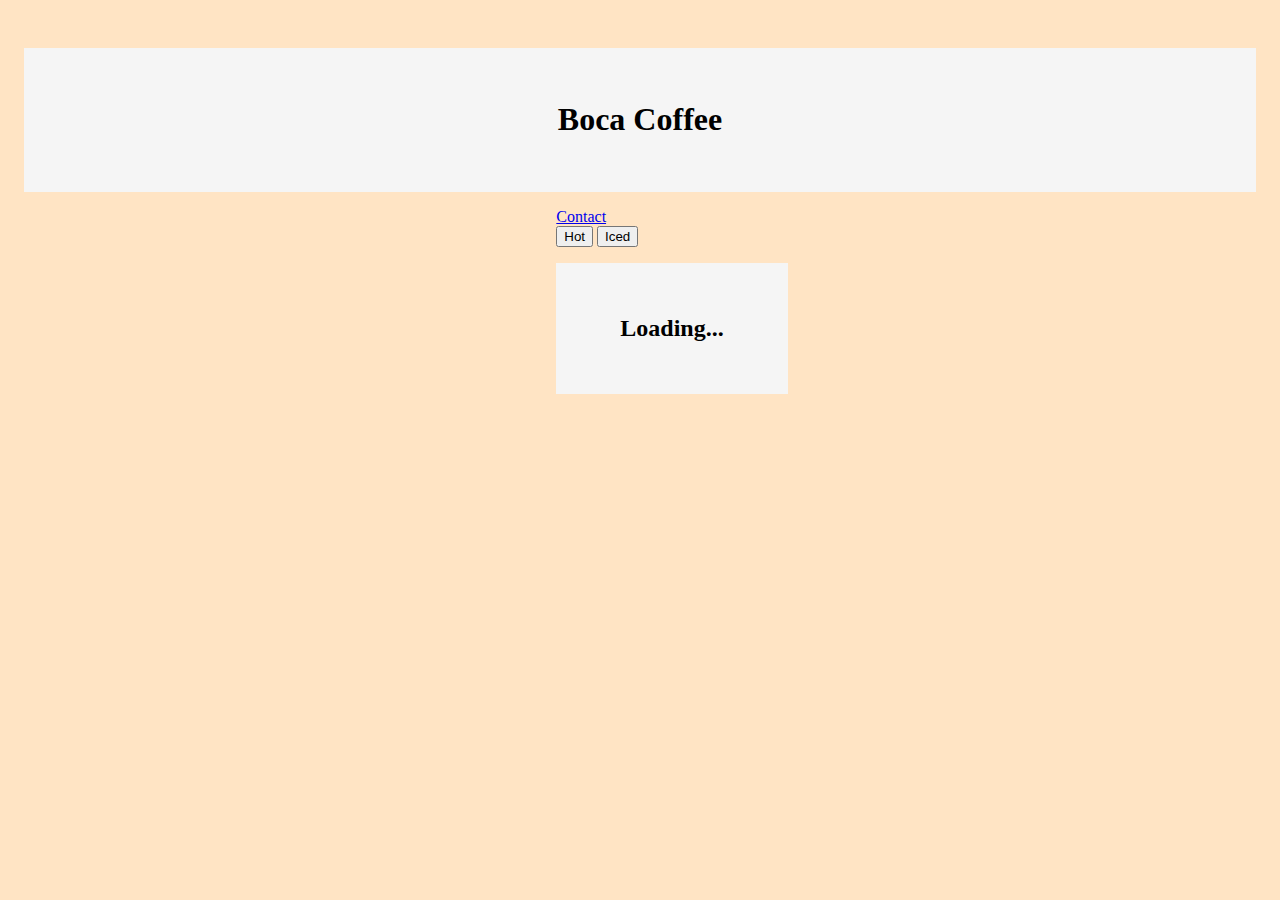
<file: index.html>
<!DOCTYPE html>
<html lang="en">
<head>
    <meta charset="UTF-8">
    <meta http-equiv="X-UA-Compatible" content="IE=edge">
    <meta name="viewport" content="width=device-width, initial-scale=1.0">
    <title>Boca Coffee</title>
    <link rel="stylesheet" href="styles.css">
</head>
<body>
    <div class="container">
        <header>
            <h1>Boca Coffee</h1>
            
        </header>
        <nav>
            <a href="/contact.html" target="_blank">Contact</a>
        <br>
            <button onclick="getCoffee('hot')">Hot</button>
            <button onclick="getCoffee('iced')">Iced</button>
            <nav>
        </nav>
    <main>
            <h2>Loading...</h2>
            
    </main>
            </div>
        <script src="script.js"></script>
    </body>
</html>
</file>
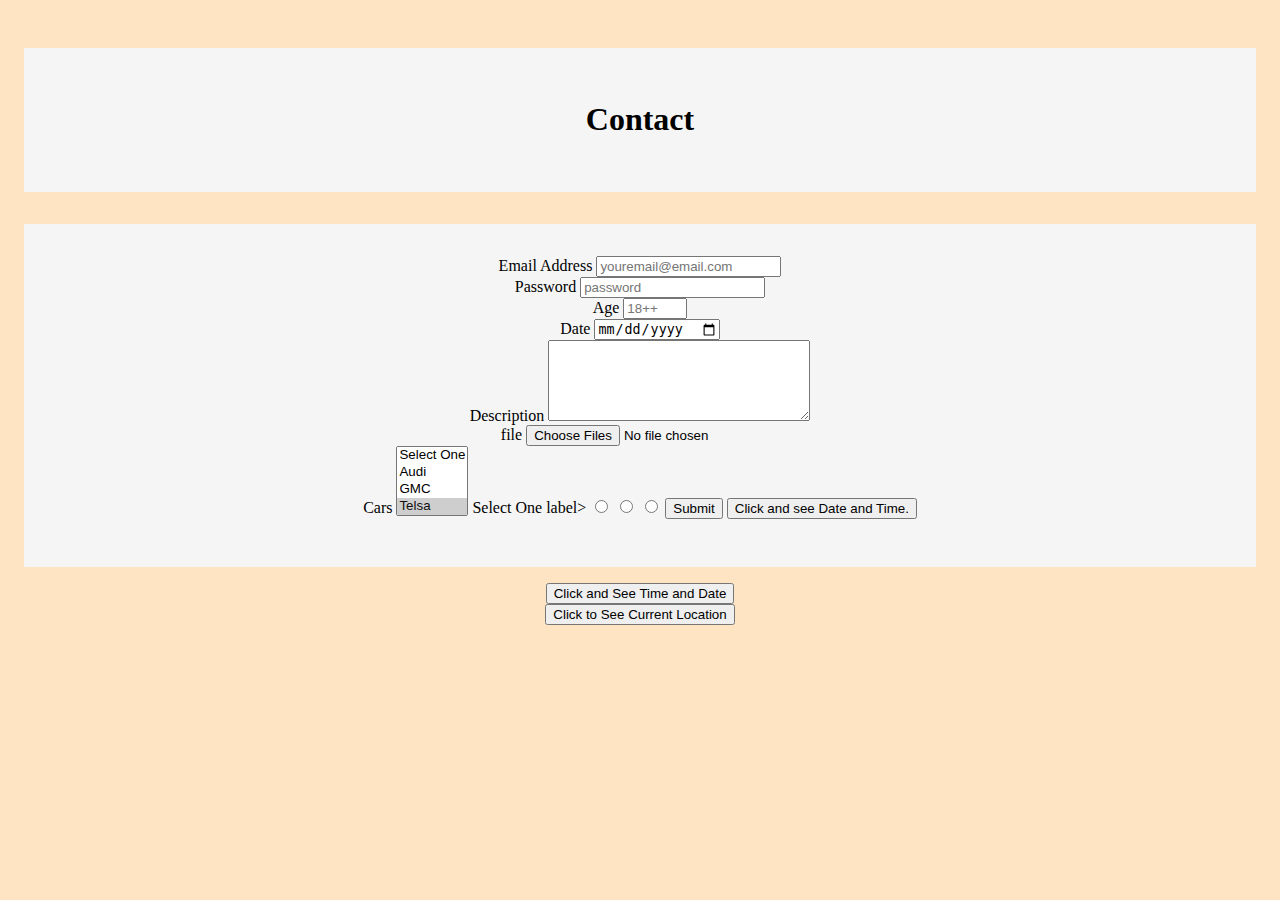
<file: contact.html>
<!DOCTYPE html>
<html lang="en">

<head>
    <meta charset="UTF-8">
    <meta http-equiv="X-UA-Compatible" content="IE=edge">
    <meta name="viewport" content="width=device-width, initial-scale=1.0">
    <title>Contact</title>
    <link rel="stylesheet" href="styles.css">
</head>

<body>
    <div class="container">
        <header>
            <h1 id="heading">Contact</h1>
        </header>
        <main>
            <form action="/" method="post" id="myForm">
                <label for="email">Email Address</label>
                <input id="email" name="email" type="email" placeholder="youremail@email.com">
                <br />
                <label for="password">Password</label>
                <input id="password" name="password" type="password" placeholder="password" minlength="7">
                <br />
                <label for="age">Age</label>
                <input min="18" max="100" type="number" name="age" id="age" placeholder="18++" />

                <br />
                <label for="date">Date</label>
                <input type="date" name="date" id="date">
                <br />
                <label for="description">Description</label>
                <textarea name="description" id="description" cols="30" rows="5"></textarea>
                <br />
                <label for="file">file</label>
                <input type="file" name="" id="" multiple />
                <br />
                <label for="cars">Cars</label>
                <select name="cars" id="cars" multiple>
                    <option value="selectone">Select One</option>
                    <option value="audi">Audi</option>
                    <option value="gmc">GMC</option>
                    <option value="telsa" selected>Telsa</option>
                    <option value="ford">Ford</option>
                </select>

                <label for="radio">Select One
            </form>label>

            <input type="radio" name="select" id="" value="myRadio" />
            <input type="radio" name="select" id="" value="myRadio2" />
            <input type="radio" name="select" id="" value="myRadio3" />
            <button type="submit">Submit</button>


            <button type="button" onclick="getDate()">
                Click and see Date and Time.</button>
            <p id="date_time_button"></p>

            <!-- <button type="button" onclick="getLocation()">
                Click and see Location.</button>
            <p id="date_time_button"></p>

            <button map = new google.maps.Map(document.getElementById('map-canvas'),
      mapOptions></button> -->



            </form>
        </main>
        <button onclick="getDate()">Click and See Time and Date</button>
        <button onclick="currentLocation()">Click to See Current Location</button>

        <p id="location"></p>
    </div>
    <script>
        function changeheading() {
            //document.getElementsByName('h1')
            const heading = document.getElementById('heading')
            console.log(heading)

            heading.innerText = "I'm New"
            heading.style.color = 'red'
            heading.style.textAlign = 'left'
        }

        function getDate() {
            document.getElementById('date_time_button').innerHTML = Date()
        }
        

        function currentLocation() {
            navigator.geolocation.GeolocationCoordinates((position) => {
                alert(`latitude ${position.coords.latitude} longitude ${position.coords.longitude}`)

            }), 
            console.error
             
        } 

        
        

    </script>
</body>

</html>
</file>
<file: styles.css>
body {
    background-color: bisque;
}

.container {
    margin: 3em;
    display: flex;
    flex-direction: column;
    align-items: center;
}

header, main {
    background-color: whitesmoke;
    width: 100%;
    text-align: center;
    margin-bottom: 1em;
    padding: 2em;

}

main {
    margin-top: 1em;
    display: flex;
    flex-wrap: wrap;
    justify-content: space-around;
}

main > div {

    width: 30%;
}
</file>
